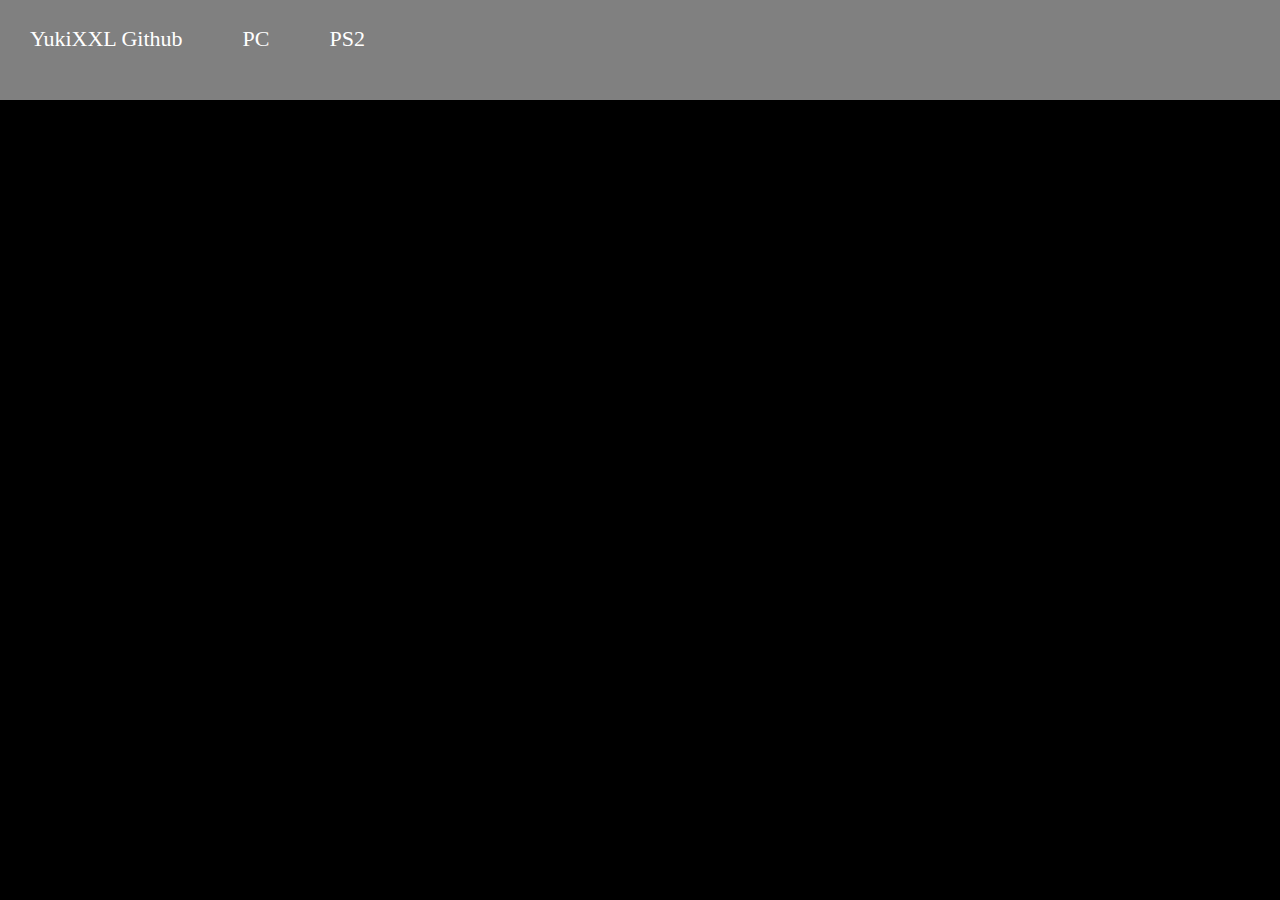
<file: index.html>
<!DOCTYPE html>
<html lang="en">
    <head>
        <meta charset="utf-8">
        <title>YukiXXL Github</title>
        <link rel="stylesheet" type="text/css" href="Webpage/css/base.css">
    </head>
    <body>

        <div class="navbar">
            <p>YukiXXL Github</p>
            
            <div class="dropdown">
              <button class="dropbtn">PC
                <i class="fa fa-caret-down"></i>
              </button>
              <div class="dropdown-content">
                <a href="#">Guilty Gear Isuka</a>
              </div>
            </div>

            <div class="dropdown">
                <button class="dropbtn">PS2
                    <i class="fa fa-caret-down"></i>
                </button>
                <div class="dropdown-content">
                    <a href="#">God Hand</a>
                    <a href="#">Serious Sam: Next Encounter</a>
                    <a href="#">Soul Calibur 3</a>
                    <a href="Webpage/html/sfos.html">Syphon Filter: The Omega Strain</a>
                    <a href="#">Tekken 5</a>
                </div>
            </div>

          </div>

    </body>
</html>
</file>
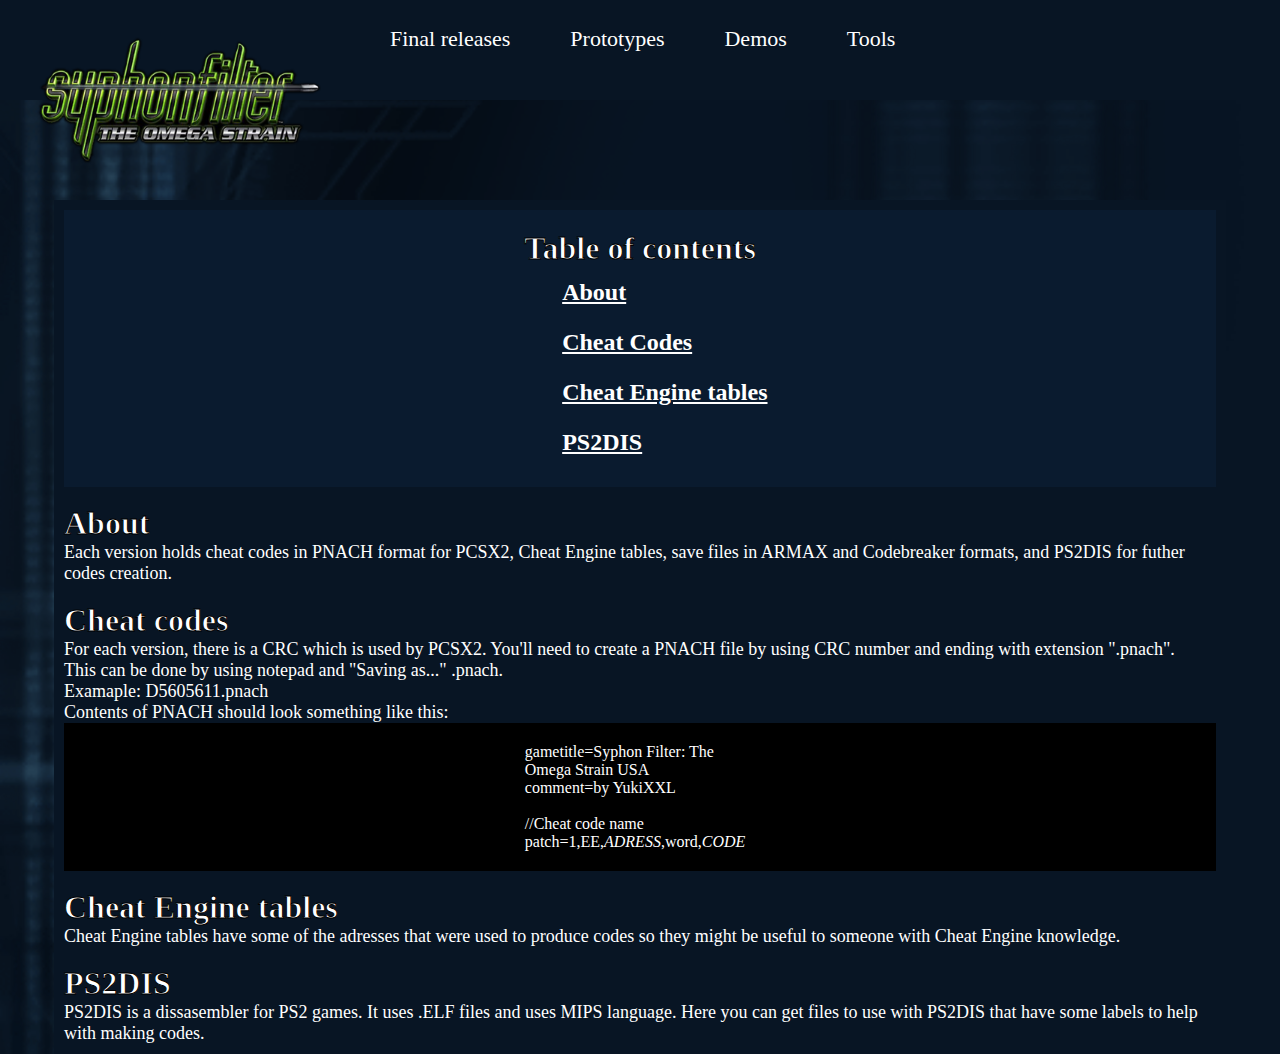
<file: Webpage/html/sfos.html>
<!DOCTYPE html>
<html lang="en">
    <head>
        <meta charset="utf-8">
        <title>YukiXXL Github - Syphon Filter: The Omega Strain</title>
        <link rel="stylesheet" href="../css/sfos.css">
    </head>
    <body>

        <div class="navbar">
            <a href="#"><img src="../img/sfos/logo.png" alt="sfos-logo" width="300" height="auto"></a>
            
            <div class="dropdown">
              <button class="dropbtn">Final releases 
                <i class="fa fa-caret-down"></i>
              </button>
              <div class="dropdown-content">
                <a href="sfos/usa.html">USA (NTSC-U)</a>
                <a href="#">Europe (PAL)</a>
                <a href="#">Korean (NTSC-K)</a>
              </div>
            </div>

            <div class="dropdown">
                <button class="dropbtn">Prototypes
                    <i class="fa fa-caret-down"></i>
                </button>
                <div class="dropdown-content">
                    <a href="#">Public Beta 1</a>
                    <a href="#">Review code (Mar 6, 2004)</a>
                    <a href="#">Public Beta 2</a>
                </div>
            </div>

            <div class="dropdown">
                <button class="dropbtn">Demos
                    <i class="fa fa-caret-down"></i>
                </button>
                <div class="dropdown-content">
                    <a href="#">Jampack demo</a>
                    <a href="#">Individual demo</a>
                </div>
            </div>

            <div class="dropdown">
                <button class="dropbtn">Tools
                    <i class="fa fa-caret-down"></i>
                </button>
                <div class="dropdown-content">
                    <a href="#">HOG Packer</a>
                </div>
            </div>

          </div>

        <dacenter>

            <toc>
                <h1>Table of contents</h1>

                <h2><a href="#about">About</a></h2>
                <h2><a href="#cheat-codes">Cheat Codes</a></h2>
                <h2><a href="#ce-tables">Cheat Engine tables</a></h2>
                <h2><a href="#ps2dis">PS2DIS</a></h2>
            </toc>

            <br/>

            <h1 id="about">About</h1>
            <p>
                Each version holds cheat codes in PNACH format for PCSX2, Cheat Engine tables, save files in ARMAX and Codebreaker formats, and PS2DIS for futher codes creation.
            </p>

            <br/>

            <h1 id="cheat-codes">Cheat codes</h1>
            <p>
                For each version, there is a CRC which is used by PCSX2. You'll need to create a PNACH file by using CRC number and ending with extension ".pnach". <br/>
                This can be done by using notepad and "Saving as..." <CRC>.pnach.<br/>
                Examaple: D5605611.pnach
                <br/>
                Contents of PNACH should look something like this:
            </p>
                
            <p2>
                gametitle=Syphon Filter: The Omega Strain USA<br/>
                comment=by YukiXXL<br/>
                <br/>
                //Cheat code name<br/>
                patch=1,EE,<i>ADRESS</i>,word,<i>CODE</i>
            </p2>

            <br/>

            <h1 id="ce-tables">Cheat Engine tables</h1>
            <p>
                Cheat Engine tables have some of the adresses that were used to produce codes so they might be useful to someone with Cheat Engine knowledge.
            </p>

            <br/>

            <h1 id="ps2dis">PS2DIS</h1>
            <p>
                PS2DIS is a dissasembler for PS2 games. It uses .ELF files and uses MIPS language. Here you can get files to use with PS2DIS that have some labels to help with making codes.
            </p>

        </dacenter>

    </body>

</html>
</file>
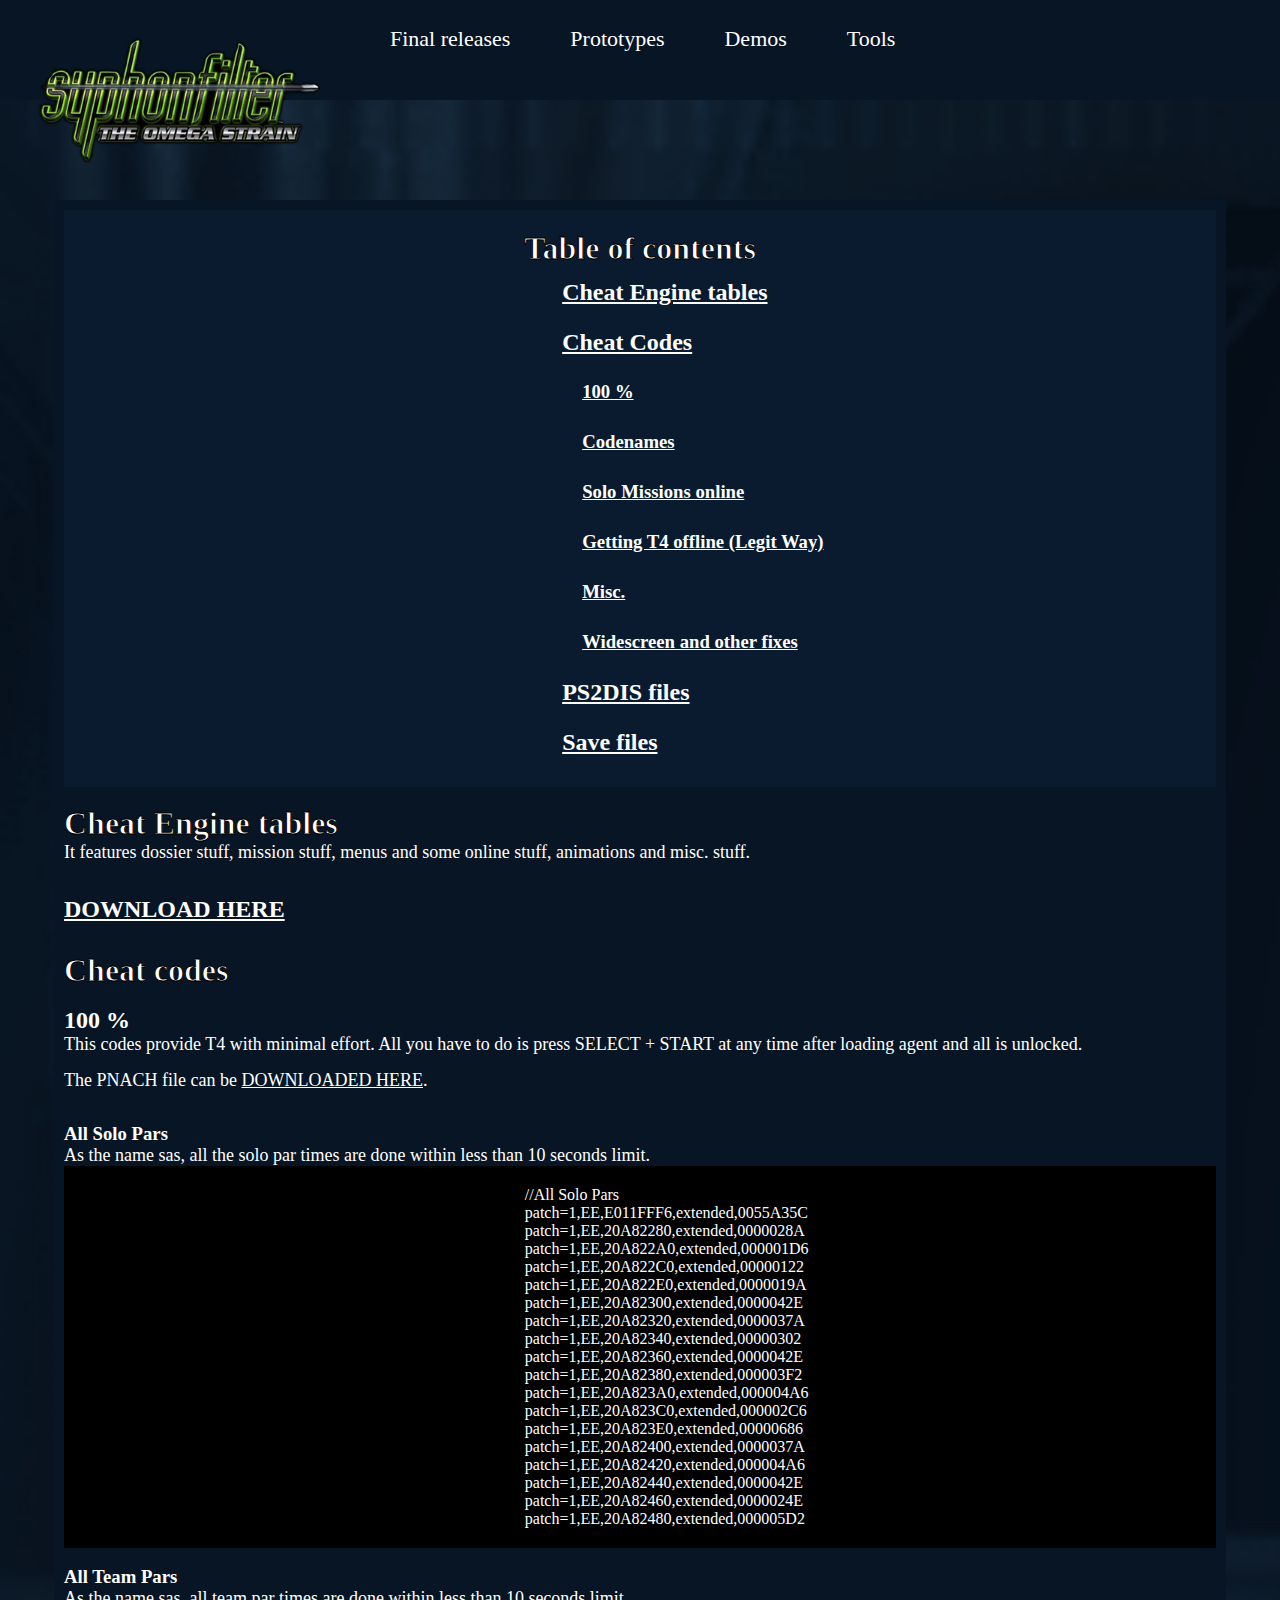
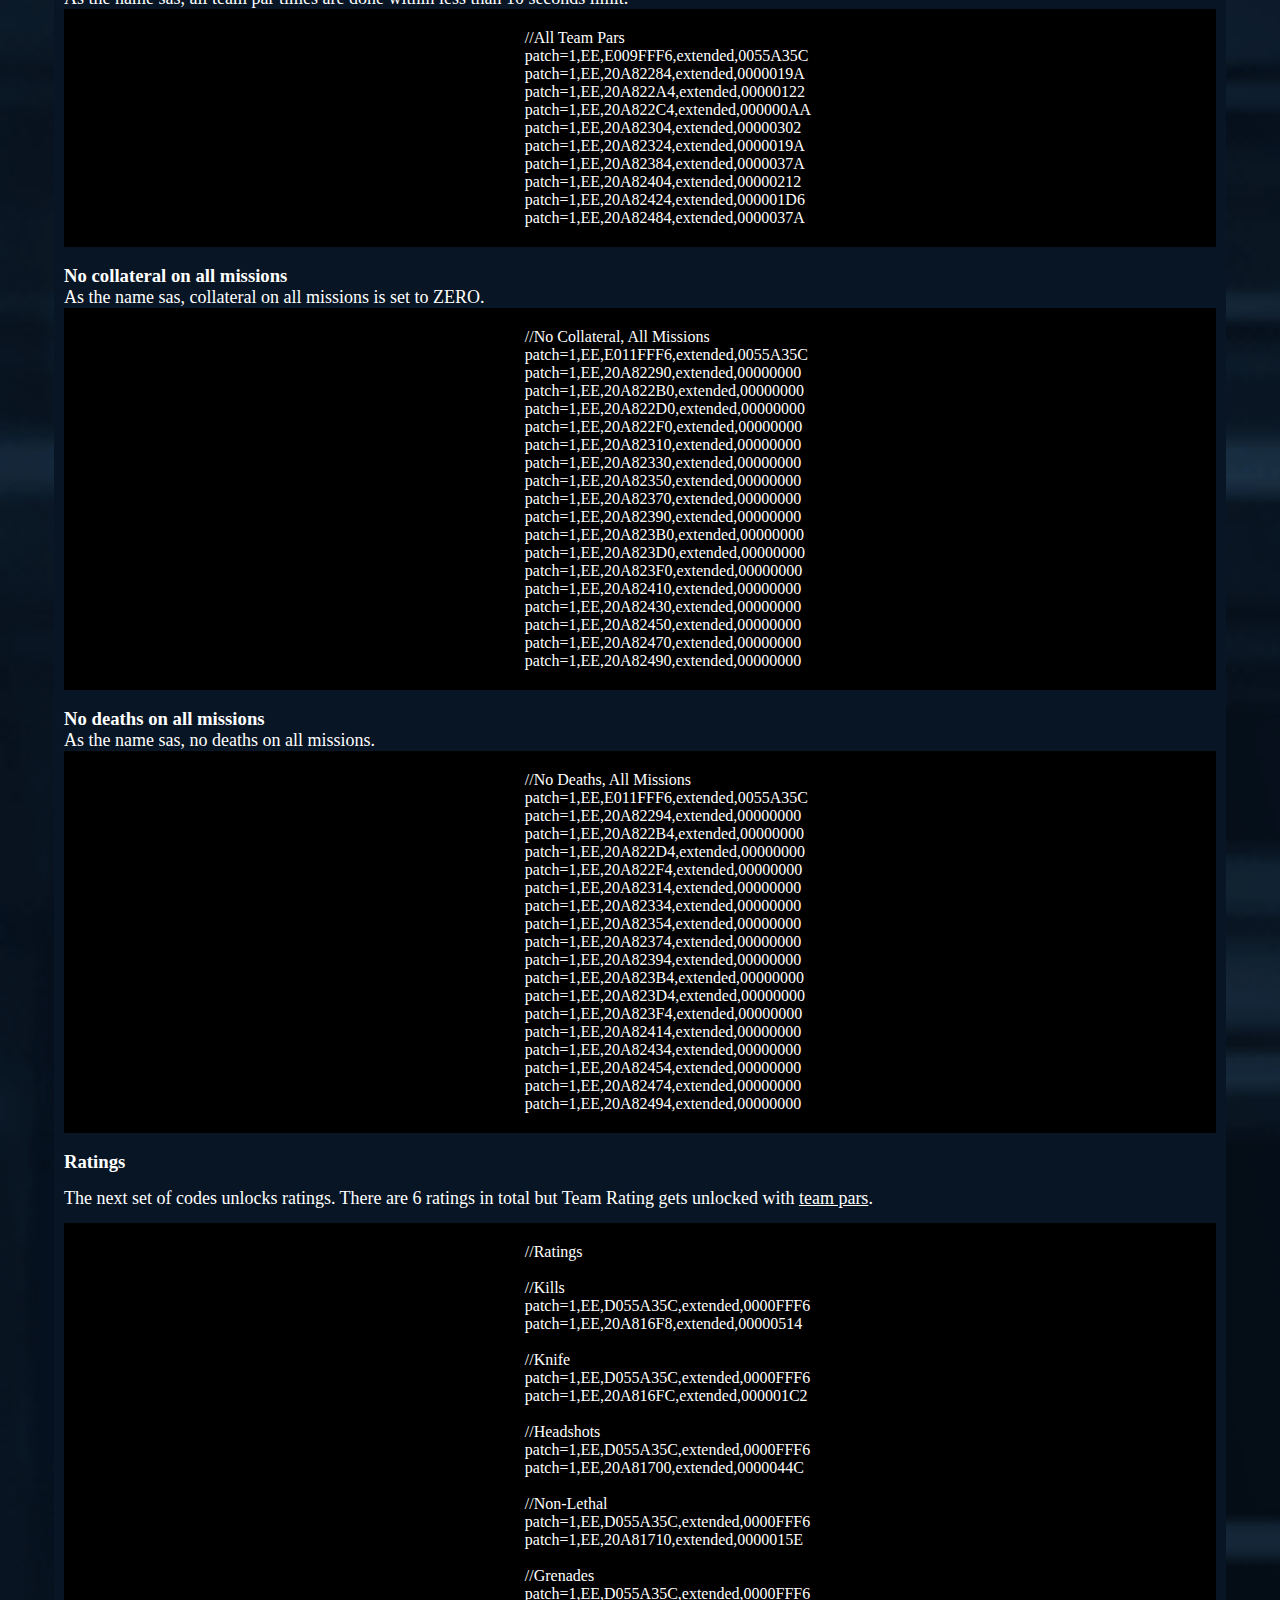
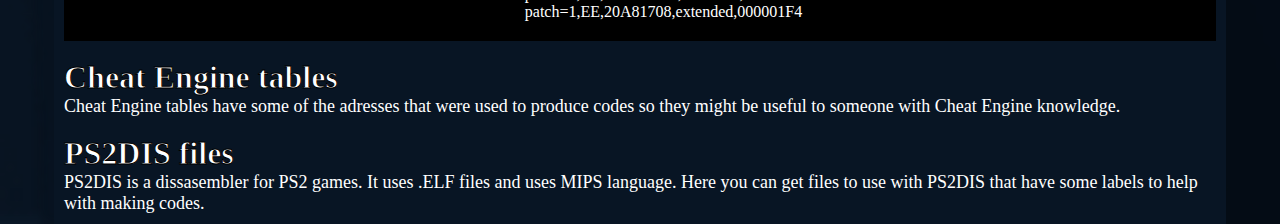
<file: Webpage/html/sfos/usa.html>
<!DOCTYPE html>
<html lang="en">
    <head>
        <meta charset="utf-8">
        <title>SFOS USA</title>
        <link rel="stylesheet" href="../../css/sfos.css">
    </head>
    <body>

        <div class="navbar">
            <a href="../sfos.html"><img src="../../img/sfos/logo.png" alt="sfos-logo" width="300" height="auto"></a>
            
            <div class="dropdown">
              <button class="dropbtn">Final releases 
                <i class="fa fa-caret-down"></i>
              </button>
              <div class="dropdown-content">
                <a href="#">USA (NTSC-U)</a>
                <a href="#">Europe (PAL)</a>
                <a href="#">Korean (NTSC-K)</a>
              </div>
            </div>

            <div class="dropdown">
                <button class="dropbtn">Prototypes
                    <i class="fa fa-caret-down"></i>
                </button>
                <div class="dropdown-content">
                    <a href="#">Public Beta 1</a>
                    <a href="#">Review code (Mar 6, 2004)</a>
                    <a href="#">Public Beta 2</a>
                </div>
            </div>

            <div class="dropdown">
                <button class="dropbtn">Demos
                    <i class="fa fa-caret-down"></i>
                </button>
                <div class="dropdown-content">
                    <a href="#">Jampack demo</a>
                    <a href="#">Individual demo</a>
                </div>
            </div>

            <div class="dropdown">
                <button class="dropbtn">Tools
                    <i class="fa fa-caret-down"></i>
                </button>
                <div class="dropdown-content">
                    <a href="#">HOG Packer</a>
                </div>
            </div>

          </div>

        <dacenter>

            <toc>
                <h1>Table of contents</h1>

                <h2><a href="#ce-tables">Cheat Engine tables</a></h2>
                <h2><a href="#cheat-codes">Cheat Codes</a></h2>
                    <h3><a href="#100">100 %</a></h3>
                    <h3><a href="#codenames">Codenames</a></h3>
                    <h3><a href="#sp-online">Solo Missions online</a></h3>
                    <h3><a href="#tos-offline">Getting T4 offline (Legit Way)</a></h3>
                    <h3><a href="#cheats">Misc.</a></h3>
                    <h3><a href="#cheats_ws">Widescreen and other fixes</a></h3>
                <h2><a href="#ps2dis">PS2DIS files</a></h2>
                <h2><a href="#saves">Save files</a></h2>
            </toc>

            <br/>

            <h1 id="ce-tables">Cheat Engine tables</h1>
            <p>
                It features dossier stuff, mission stuff, menus and some online stuff, animations and misc. stuff.<br/>
                <br/>
                <h2><a href="../../../PS2/Syphon_Filter_The_Omega_Strain/Cheat%20Engine%20tables/SFOS%20USA.CT">DOWNLOAD HERE</a></h2>
            </p>

            <br/>

            <h1 id="cheat-codes">Cheat codes</h1>

            <br/>

            <h2 id="100">100 %</h2>
            <p>
                This codes provide T4 with minimal effort. All you have to do is press SELECT + START at any time after loading agent and all is unlocked.<br/>
                The PNACH file can be <a href="../../../PS2/Syphon_Filter_The_Omega_Strain/Cheat%20codes/100%25/D5605611.pnach">DOWNLOADED HERE</a>.
            </p>

            <br/>

            <h3>All Solo Pars</h3>

            <p>
                As the name sas, all the solo par times are done within less than 10 seconds limit.
            </p>

            <p2>
//All Solo Pars<br/>
patch=1,EE,E011FFF6,extended,0055A35C<br/>
patch=1,EE,20A82280,extended,0000028A<br/>
patch=1,EE,20A822A0,extended,000001D6<br/>
patch=1,EE,20A822C0,extended,00000122<br/>
patch=1,EE,20A822E0,extended,0000019A<br/>
patch=1,EE,20A82300,extended,0000042E<br/>
patch=1,EE,20A82320,extended,0000037A<br/>
patch=1,EE,20A82340,extended,00000302<br/>
patch=1,EE,20A82360,extended,0000042E<br/>
patch=1,EE,20A82380,extended,000003F2<br/>
patch=1,EE,20A823A0,extended,000004A6<br/>
patch=1,EE,20A823C0,extended,000002C6<br/>
patch=1,EE,20A823E0,extended,00000686<br/>
patch=1,EE,20A82400,extended,0000037A<br/>
patch=1,EE,20A82420,extended,000004A6<br/>
patch=1,EE,20A82440,extended,0000042E<br/>
patch=1,EE,20A82460,extended,0000024E<br/>
patch=1,EE,20A82480,extended,000005D2
            </p2>

            <br/>

            <h3 id="team-pars">All Team Pars</h3>

            <p>
                As the name sas, all team par times are done within less than 10 seconds limit.
            </p>

            <p2>
//All Team Pars<br/>
patch=1,EE,E009FFF6,extended,0055A35C<br/>
patch=1,EE,20A82284,extended,0000019A<br/>
patch=1,EE,20A822A4,extended,00000122<br/>
patch=1,EE,20A822C4,extended,000000AA<br/>
patch=1,EE,20A82304,extended,00000302<br/>
patch=1,EE,20A82324,extended,0000019A<br/>
patch=1,EE,20A82384,extended,0000037A<br/>
patch=1,EE,20A82404,extended,00000212<br/>
patch=1,EE,20A82424,extended,000001D6<br/>
patch=1,EE,20A82484,extended,0000037A
            </p2>

            <br/>

            <h3>No collateral on all missions</h3>

            <p>
                As the name sas, collateral on all missions is set to ZERO.
            </p>

            <p2>
//No Collateral, All Missions<br/>
patch=1,EE,E011FFF6,extended,0055A35C<br/>
patch=1,EE,20A82290,extended,00000000<br/>
patch=1,EE,20A822B0,extended,00000000<br/>
patch=1,EE,20A822D0,extended,00000000<br/>
patch=1,EE,20A822F0,extended,00000000<br/>
patch=1,EE,20A82310,extended,00000000<br/>
patch=1,EE,20A82330,extended,00000000<br/>
patch=1,EE,20A82350,extended,00000000<br/>
patch=1,EE,20A82370,extended,00000000<br/>
patch=1,EE,20A82390,extended,00000000<br/>
patch=1,EE,20A823B0,extended,00000000<br/>
patch=1,EE,20A823D0,extended,00000000<br/>
patch=1,EE,20A823F0,extended,00000000<br/>
patch=1,EE,20A82410,extended,00000000<br/>
patch=1,EE,20A82430,extended,00000000<br/>
patch=1,EE,20A82450,extended,00000000<br/>
patch=1,EE,20A82470,extended,00000000<br/>
patch=1,EE,20A82490,extended,00000000
            </p2>

            <br/>

            <h3>No deaths on all missions</h3>

            <p>
                As the name sas, no deaths on all missions.
            </p>

            <p2>
//No Deaths, All Missions<br/>
patch=1,EE,E011FFF6,extended,0055A35C<br/>
patch=1,EE,20A82294,extended,00000000<br/>
patch=1,EE,20A822B4,extended,00000000<br/>
patch=1,EE,20A822D4,extended,00000000<br/>
patch=1,EE,20A822F4,extended,00000000<br/>
patch=1,EE,20A82314,extended,00000000<br/>
patch=1,EE,20A82334,extended,00000000<br/>
patch=1,EE,20A82354,extended,00000000<br/>
patch=1,EE,20A82374,extended,00000000<br/>
patch=1,EE,20A82394,extended,00000000<br/>
patch=1,EE,20A823B4,extended,00000000<br/>
patch=1,EE,20A823D4,extended,00000000<br/>
patch=1,EE,20A823F4,extended,00000000<br/>
patch=1,EE,20A82414,extended,00000000<br/>
patch=1,EE,20A82434,extended,00000000<br/>
patch=1,EE,20A82454,extended,00000000<br/>
patch=1,EE,20A82474,extended,00000000<br/>
patch=1,EE,20A82494,extended,00000000
            </p2>

            <br/>

            <h3>Ratings</h3>

            <p>
                The next set of codes unlocks ratings. There are 6 ratings in total but Team Rating gets unlocked with <a href="#team-pars">team pars</a>.
            </p>

            <p2>
//Ratings<br/>
<br/>
//Kills<br/>
patch=1,EE,D055A35C,extended,0000FFF6<br/>
patch=1,EE,20A816F8,extended,00000514<br/>
<br/>
//Knife<br/>
patch=1,EE,D055A35C,extended,0000FFF6<br/>
patch=1,EE,20A816FC,extended,000001C2<br/>
<br/>
//Headshots<br/>
patch=1,EE,D055A35C,extended,0000FFF6<br/>
patch=1,EE,20A81700,extended,0000044C<br/>
<br/>
//Non-Lethal<br/>
patch=1,EE,D055A35C,extended,0000FFF6<br/>
patch=1,EE,20A81710,extended,0000015E<br/>
<br/>
//Grenades<br/>
patch=1,EE,D055A35C,extended,0000FFF6<br/>
patch=1,EE,20A81708,extended,000001F4

            </p2>

            <br/>

            <h1 id="ce-tables">Cheat Engine tables</h1>
            <p>
                Cheat Engine tables have some of the adresses that were used to produce codes so they might be useful to someone with Cheat Engine knowledge.
            </p>

            <br/>

            <h1 id="ps2dis">PS2DIS files</h1>
            <p>
                PS2DIS is a dissasembler for PS2 games. It uses .ELF files and uses MIPS language. Here you can get files to use with PS2DIS that have some labels to help with making codes.
            </p>

        </dacenter>

    </body>

</html>
</file>
<file: Webpage/css/base.css>
* {
    margin: 0;
    padding: 0;
}

body {
    background-color: black;
    background-size: cover;
}

.navbar {
    width: 100%;
    height: 100px;
    background-color: grey;
}

.navbar a, .navbar p {
  float: left;
  color: white;
  text-align: center;
  font-size: 22px;
  padding: 26px 30px;
  text-decoration: none;
}

.dropdown {
  float: left;
  overflow: hidden;
}

.dropdown .dropbtn {
  border: none;
  outline: none;
  color: white;
  padding: 26px 30px;
  font-size: 22px;
  background-color: inherit;
  font-family: inherit;
  margin: 0;
}

.dropdown:hover .dropbtn {
  background-color: dimgrey;
}

.dropdown-content {
  display: none;
  position: absolute;
  font-size: 20px;
  background-color: dimgrey;
  padding: 5px;
  min-width: 200px;
  box-shadow: 0px 8px 16px 0px rgba(0,0,0,0.2);
  z-index: 1;
}

.dropdown-content a {
  float: none;
  color: white;
  padding: 12px 16px;
  text-decoration: none;
  display: block;
  text-align: left;
}

.dropdown-content a:hover {
  background-color: slategrey;
}

.dropdown:hover .dropdown-content {
  display: block;
}
</file>
<file: Webpage/css/sfos.css>
* {
    margin: 0;
    padding: 0;
}

body {
    background-color: #081524;
    background-image: url(../img/sfos/bg.png);
    background-size: cover;
}

.navbar {
    width: 100%;
    height: 100px;
    background-color: #081524;
}

.navbar a, .navbar p {
  float: left;
  color: white;
  text-align: center;
  padding: 26px 30px;
  font-size: 22px;
  text-decoration: none;
}

.dropdown {
  float: left;
  overflow: hidden;
}

.dropdown .dropbtn {
  border: none;
  outline: none;
  color: white;
  padding: 26px 30px;
  font-size: 22px;
  background-color: inherit;
  font-family: inherit;
  margin: 0;
}

.dropdown:hover .dropbtn {
  background-color: #2D5173;
}

.dropdown-content {
  display: none;
  position: absolute;
  font-size: 20px;
  background-color: #081524;
  padding: 5px;
  min-width: 200px;
  box-shadow: 0px 8px 16px 0px rgba(0,0,0,0.2);
  z-index: 1;
}

.dropdown-content a {
  float: none;
  color: white;
  padding: 12px 16px;
  text-decoration: none;
  display: block;
  text-align: left;
}

.dropdown-content a:hover {
  background-color: #2D5173;
}

.dropdown:hover .dropdown-content {
  display: block;
}

dacenter {
    display: block;
    margin-left: auto;
    margin-right: auto;
    margin-top: 100px;
    width: 90%;
    background-color: #081524;
    text-align: left;
    color: white;
    padding: 10px;
}

dacenter a {
    color: white;
    line-height: 50px;
}

dacenter a:hover {
    background-color: #2D5173;
    padding: 5px;
    border-radius: 50%;
}

dacenter h1 {
    -webkit-text-stroke: 1px;
    -webkit-text-stroke-color: black;
}

dacenter p {
    font-size: 18px;
}

dacenter p2 {
    display: block;
    background-color: black;
    padding: 20px 40%;
    text-align: left;
}

dacenter toc {
    display: block;
    background-color: #0A1B2F;
    padding: 20px;
}

dacenter toc h1 {
    text-align: center;
}

dacenter toc h2 {
    margin-left: 43%;
}

dacenter toc h3 {
    margin-left: 43%;
    padding: 0px 20px;
}
</file>
